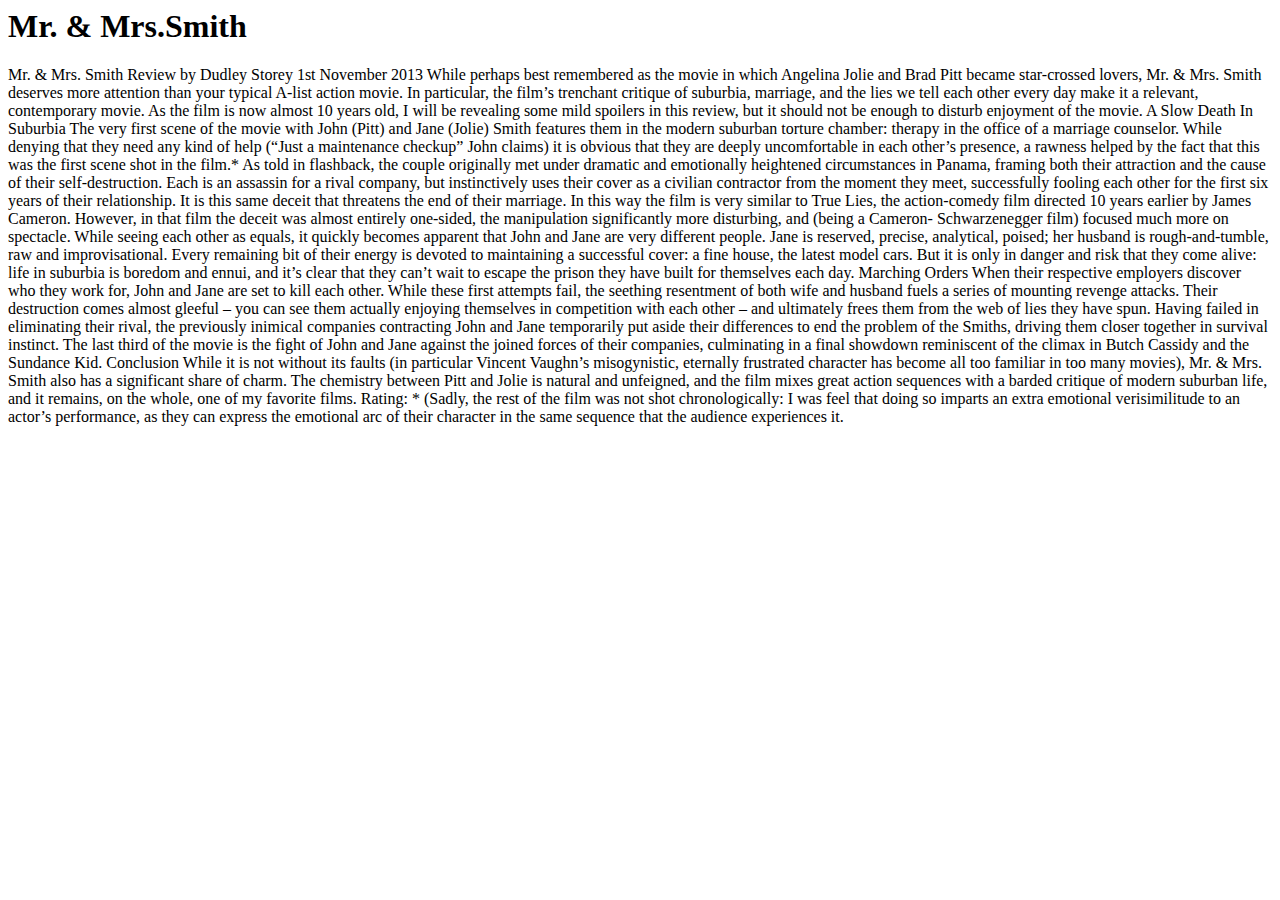
<file: project2.2/index.html>
<html>
 <head>
	<title>Mr. & Mrs.Smith </title>
 </head>
 
		<body>
			<header>
			 <h1> Mr. & Mrs.Smith
			 </header>
		 <p> Mr. & Mrs. Smith

Review by Dudley Storey

1st November 2013

While perhaps best remembered as the movie in which Angelina Jolie and Brad Pitt became star-crossed lovers, Mr. & Mrs. Smith deserves more attention than your typical A-list action movie. In particular, the film’s trenchant critique of suburbia, marriage, and the lies we tell each other every day make it a relevant, contemporary movie. 

As the film is now almost 10 years old, I will be revealing some mild spoilers in this review, but it should not be enough to disturb enjoyment of the movie.

A Slow Death In Suburbia

The very first scene of the movie with John (Pitt) and Jane (Jolie) Smith features them in the modern suburban torture chamber: therapy in the office of a marriage counselor. While denying that they need any kind of help (“Just a maintenance checkup” John claims) it is obvious that they are deeply uncomfortable in each other’s presence, a rawness helped by the fact that this was the first scene shot in the film.*

As told in flashback, the couple originally met under dramatic and emotionally heightened circumstances in Panama, framing both their attraction and the cause of their self-destruction. Each is an assassin for a rival company, but instinctively uses their cover as a civilian contractor from the moment they meet, successfully fooling each other for the first six years of their relationship. It is this same deceit that threatens the end of their marriage.

In this way the film is very similar to True Lies, the action-comedy film directed 10 years earlier by James Cameron. However, in that film the deceit was almost entirely one-sided, the manipulation significantly more disturbing, and (being a Cameron- Schwarzenegger film) focused much more on spectacle.

While seeing each other as equals, it quickly becomes apparent that John and Jane are very different people. Jane is reserved, precise, analytical, poised; her husband is rough-and-tumble, raw and improvisational. Every remaining bit of their energy is devoted to maintaining a successful cover: a fine house, the latest model cars. But it is only in danger and risk that they come alive: life in suburbia is boredom and ennui, and it’s clear that they can’t wait to escape the prison they have built for themselves each day.

Marching Orders

When their respective employers discover who they work for, John and Jane are set to kill each other. While these first attempts fail, the seething resentment of both wife and husband fuels a series of mounting revenge attacks. Their destruction comes almost gleeful – you can see them actually enjoying themselves in competition with each other – and ultimately frees them from the web of lies they have spun.

Having failed in eliminating their rival, the previously inimical companies contracting John and Jane temporarily put aside their differences to end the problem of the Smiths, driving them closer together in survival instinct. The last third of the movie is the fight of John and Jane against the joined forces of their companies, culminating in a final showdown reminiscent of the climax in Butch Cassidy and the Sundance Kid.

 Conclusion

While it is not without its faults (in particular Vincent Vaughn’s misogynistic, eternally frustrated character has become all too familiar in too many movies), Mr. & Mrs. Smith also has a significant share of charm. The chemistry between Pitt and Jolie is natural and unfeigned, and the film mixes great action sequences with a barded critique of modern suburban life, and it remains, on the whole, one of my favorite films.

Rating: 

* (Sadly, the rest of the film was not shot chronologically: I was feel that doing so imparts an extra emotional verisimilitude to an actor’s performance, as they can express the emotional arc of their character in the same sequence that the audience experiences it.




















</html>
</file>
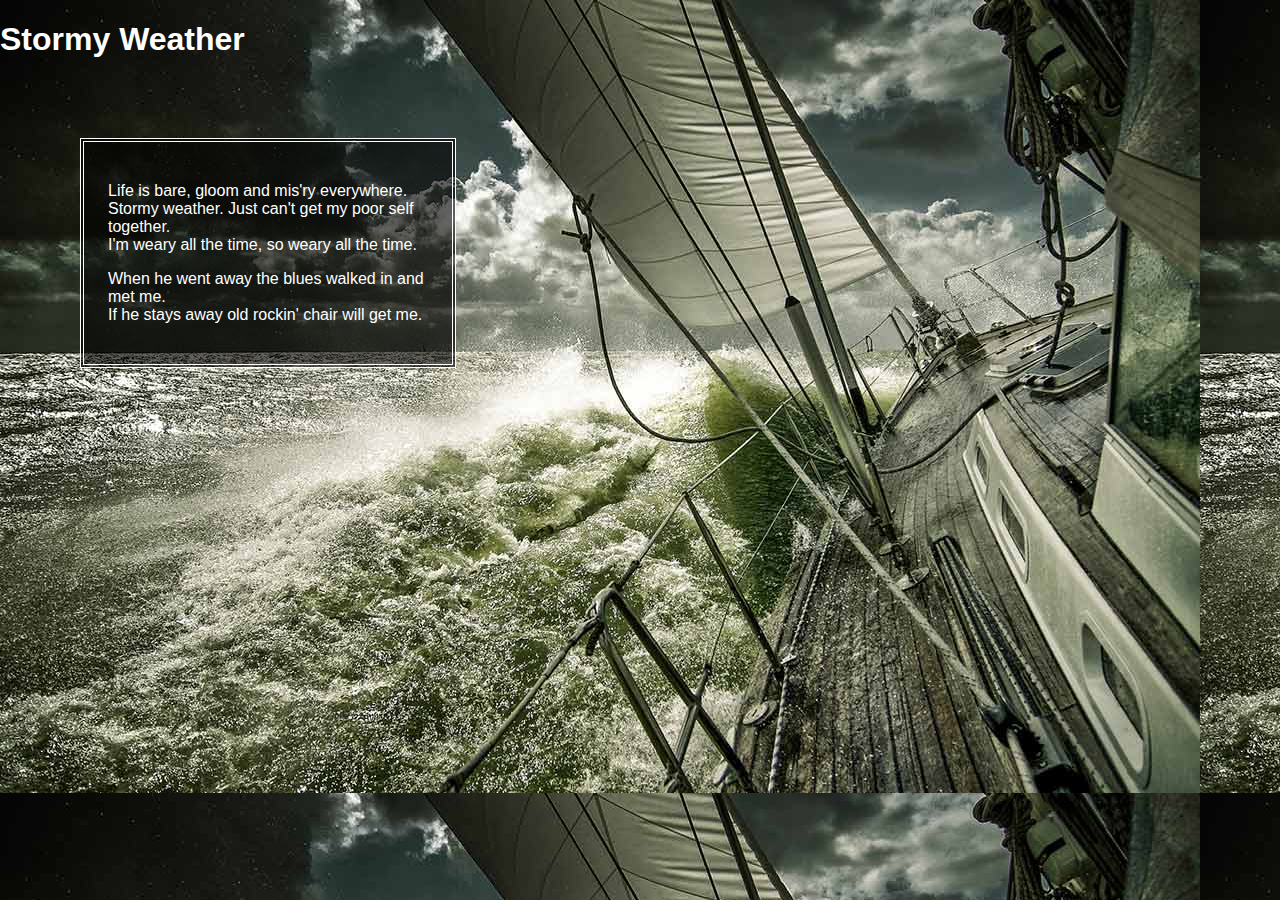
<file: project2/index.html>
<!doctype html>
<html>
	<head>
		<link href="./css/style.css" type="text/css" rel="stylesheet">
		<meta charset="utf-8">
		<title>Stormy Weather</title>
		
	</head>
	<body>
		<header>
			<h1> Stormy Weather </h1>
		</header>
		<blockquote>
			<p>Life is bare, gloom and mis'ry everywhere.<br> Stormy weather. Just can't get my poor self together.<br> I'm weary all the time, so weary all the time.<br>
			<p>When he went away the blues walked in and met me.<br> If he stays away old rockin' chair will get me.
		</blockquote>
	</body>
</html>
</file>
<file: project2/css/style.css>
* {
	margin 0;
	pading 0;
	box-sizing 0;
}

body {
	font-family: Oxygen, Arial, sans-serif;
	color: #fff;
	margin: 0;

	background-image: url("../images/stormy-weather-background.jpg");
}
		blockquote { width: 25%; background: rgba(0,0,0,0.6); 
		padding: 1.5rem;
		border:4px double #fff; 
		margin-left: 5rem; 
		margin-top: 5rem; 
		}
</file>
